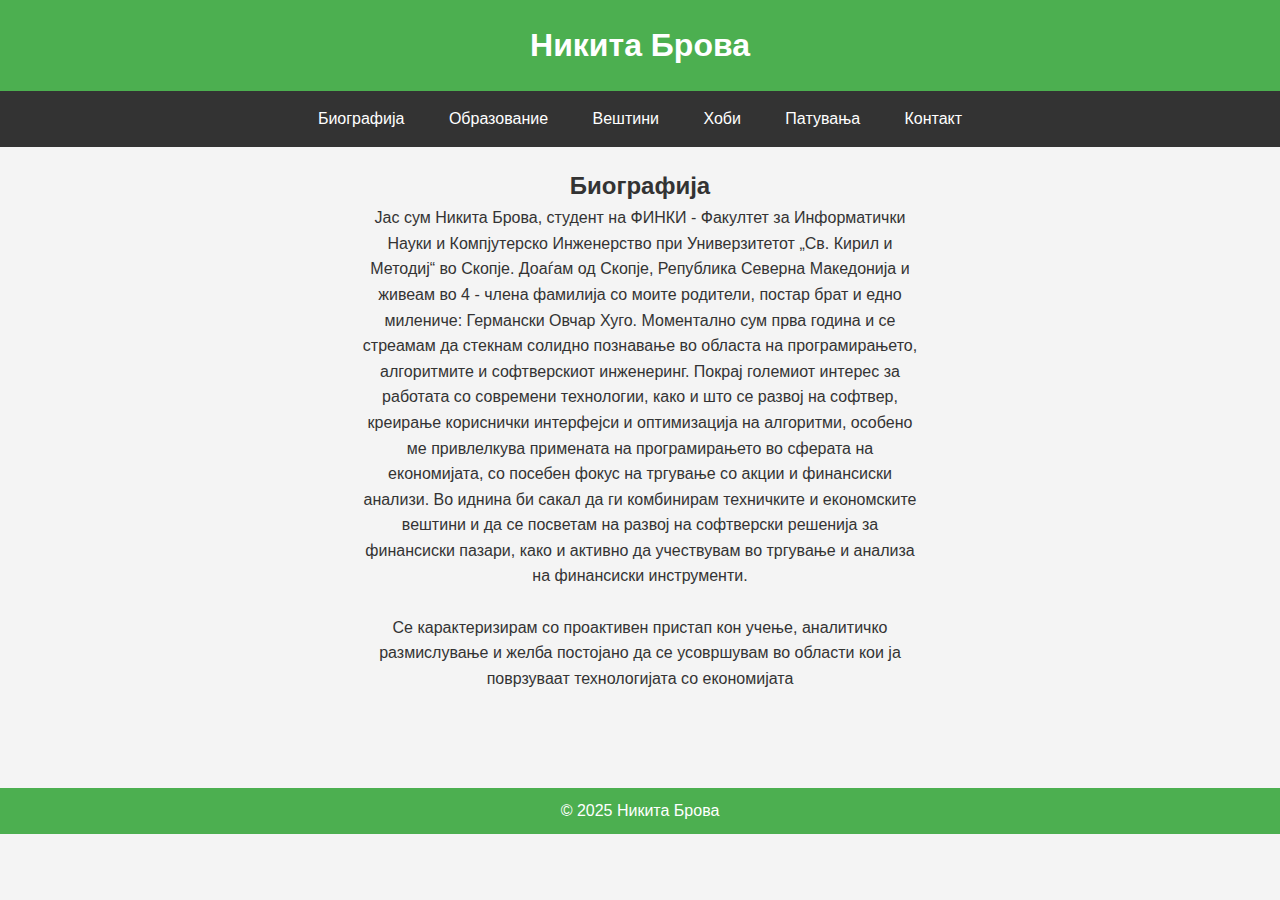
<file: index.html>
<!DOCTYPE html>
<html lang="en">
<head>
    <meta charset="UTF-8">
    <title>Биографија</title>
    <link rel="stylesheet" href="Биографија.css">
</head>
<body>
<header><h1>Никита Брова</h1></header>

<div id="navigation">
    <ul>
        <li><a href="Biografija.html">Биографија</a>
        </li>


        <li><a href="obrazovanie.html">Образование</a>
        </li>

        <li>
    <a href="vestini.html">Вештини</a>
        </li>

        <li>
    <a href="hobi.html">Хоби</a>
        </li>

        <li>
    <a href="patuvanja.html">Патувања</a>
        </li>

        <li>
    <a href="kontakt.html">Контакт</a>
        </li>


    </ul>
</div>
<main>
    <h2>Биографија</h2>
    <p>Јас сум Никита Брова, студент на ФИНКИ - Факултет за Информатички Науки и Компјутерско Инженерство
    при Универзитетот „Св. Кирил и Методиј“ во Скопје. Доаѓам од Скопје, Република Северна Македонија и
    живеам во 4 - члена фамилија со моите родители, постар брат и едно милениче: Германски Овчар Хуго. Моментално сум
    прва година и се стреамам да стекнам солидно познавање во областа на програмирањето, алгоритмите и софтверскиот
    инженеринг. Покрај големиот интерес за работата со современи технологии, како и што се
    развој на софтвер, креирање кориснички интерфејси и оптимизација на алгоритми, особено ме привлелкува
    примената на програмирањето во сферата на економијата, со посебен фокус на тргување
    со акции и финансиски анализи. Во иднина би сакал да ги комбинирам техничките и економските вештини
    и да се посветам на развој на софтверски решенија за финансиски пазари, како и активно да учествувам
    во тргување и анализа на финансиски инструменти.</p>
    <br>
    <p>Се карактеризирам со проактивен пристап кон учење, аналитичко размислување и желба постојано
    да се усовршувам во области кои ја поврзуваат технологијата со економијата</p>

</main>
<br>
<br>
<br>
<footer id="footer">© 2025 Никита Брова</footer>

</body>
</html>
</file>
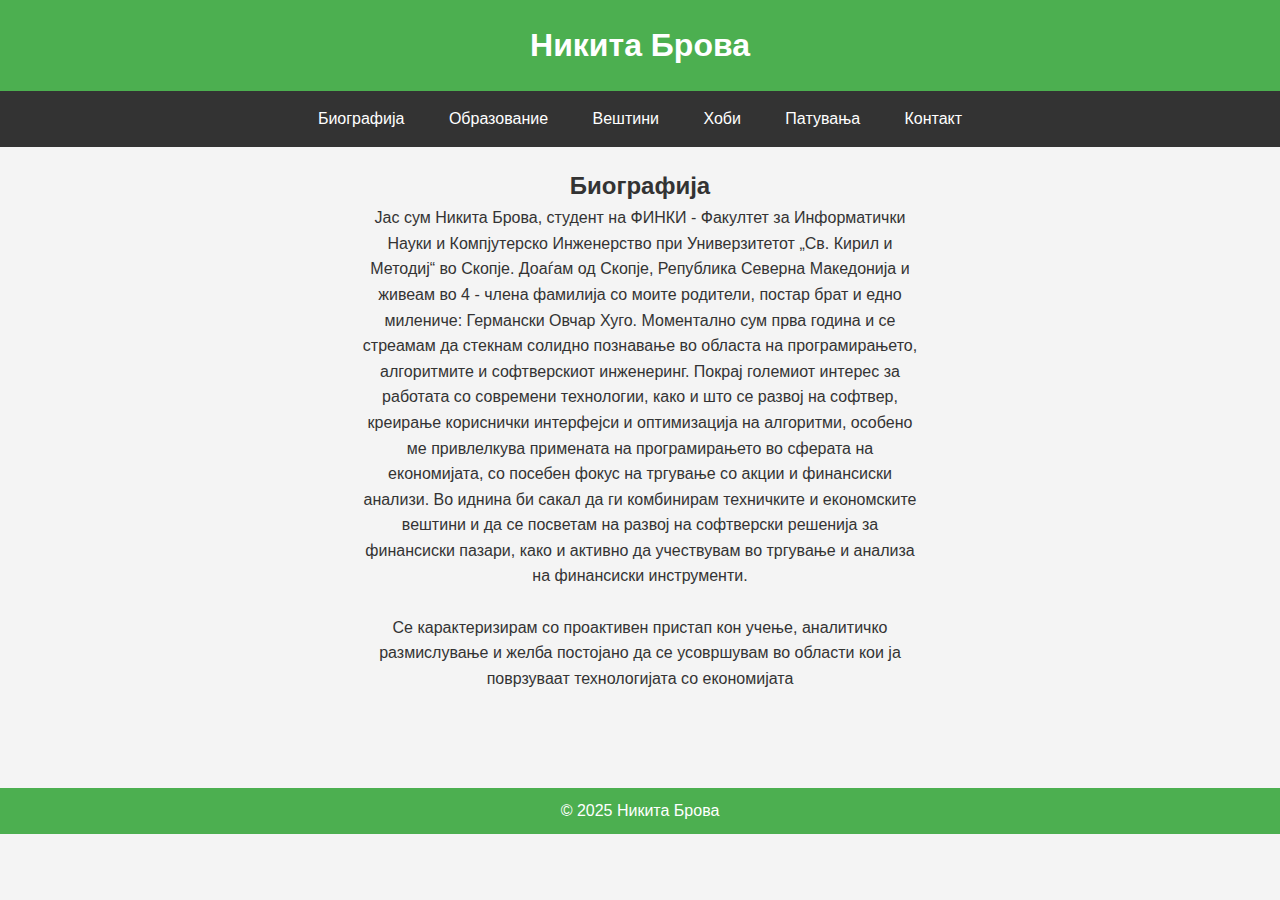
<file: Biografija.html>
<!DOCTYPE html>
<html lang="en">
<head>
    <meta charset="UTF-8">
    <title>Биографија</title>
    <link rel="stylesheet" href="Биографија.css">
</head>
<body>
<header><h1>Никита Брова</h1></header>

<div id="navigation">
    <ul>
        <li><a href="Biografija.html">Биографија</a>
        </li>


        <li><a href="Obrazovanie.html">Образование</a>
        </li>

        <li>
    <a href="vestini.html">Вештини</a>
        </li>

        <li>
    <a href="Hobi.html">Хоби</a>
        </li>

        <li>
    <a href="Patuvanja.html">Патувања</a>
        </li>

        <li>
    <a href="Kontakt.html">Контакт</a>
        </li>


    </ul>
</div>
<main>
    <h2>Биографија</h2>
    <p>Јас сум Никита Брова, студент на ФИНКИ - Факултет за Информатички Науки и Компјутерско Инженерство
    при Универзитетот „Св. Кирил и Методиј“ во Скопје. Доаѓам од Скопје, Република Северна Македонија и
    живеам во 4 - члена фамилија со моите родители, постар брат и едно милениче: Германски Овчар Хуго. Моментално сум
    прва година и се стреамам да стекнам солидно познавање во областа на програмирањето, алгоритмите и софтверскиот
    инженеринг. Покрај големиот интерес за работата со современи технологии, како и што се
    развој на софтвер, креирање кориснички интерфејси и оптимизација на алгоритми, особено ме привлелкува
    примената на програмирањето во сферата на економијата, со посебен фокус на тргување
    со акции и финансиски анализи. Во иднина би сакал да ги комбинирам техничките и економските вештини
    и да се посветам на развој на софтверски решенија за финансиски пазари, како и активно да учествувам
    во тргување и анализа на финансиски инструменти.</p>
    <br>
    <p>Се карактеризирам со проактивен пристап кон учење, аналитичко размислување и желба постојано
    да се усовршувам во области кои ја поврзуваат технологијата со економијата</p>

</main>
<br>
<br>
<br>
<footer id="footer">© 2025 Никита Брова</footer>

</body>
</html>
</file>
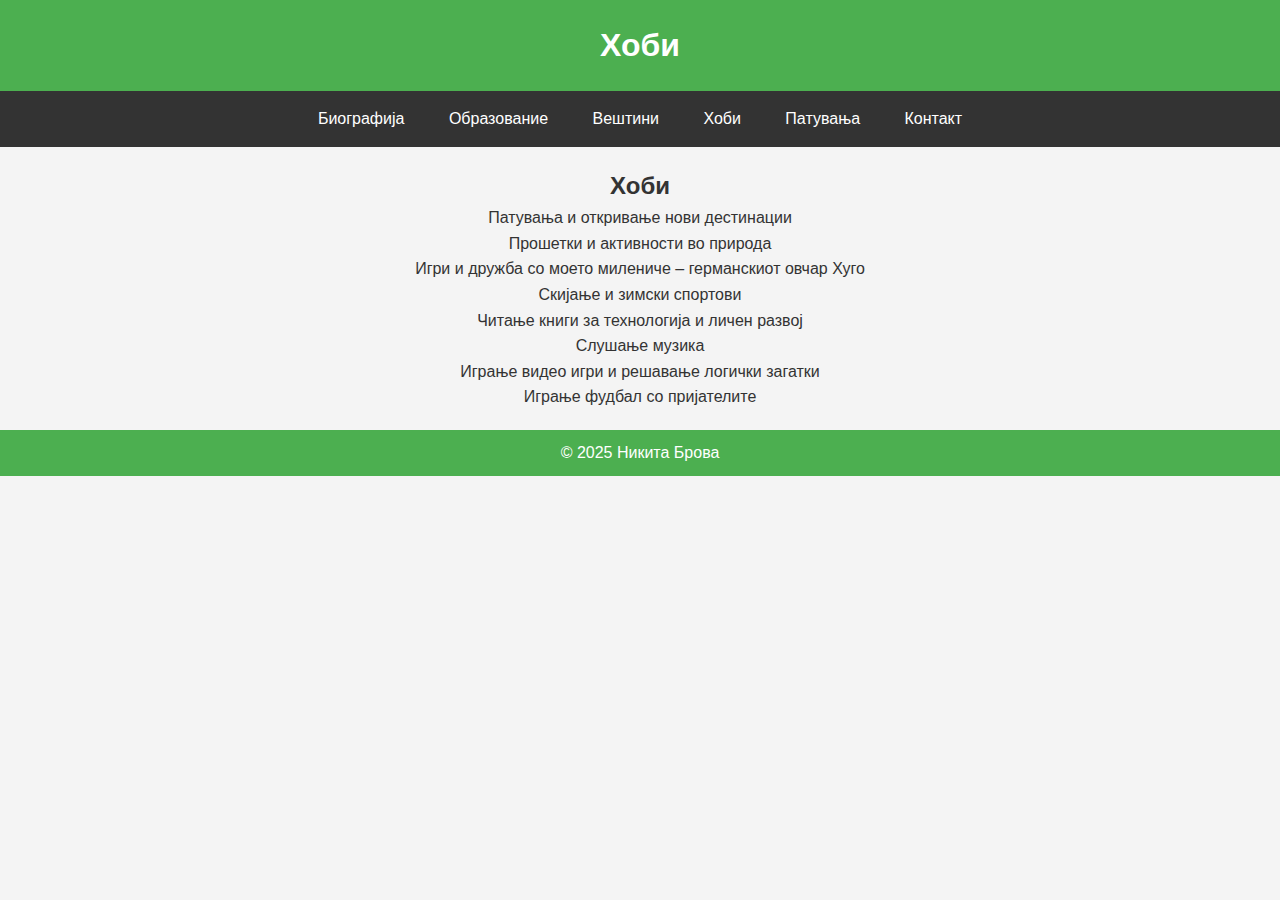
<file: Hobi.html>
<!DOCTYPE html>
<html lang="en">
<head>
    <meta charset="UTF-8">
    <title>Title</title>
  <link rel="stylesheet" href="Биографија.css">
</head>
<body>
<header><h1>Хоби</h1></header>
<div id="navigation">
  <ul>
    <li><a href="Biografija.html">Биографија</a>
    </li>


    <li><a href="Obrazovanie.html">Образование</a>
    </li>

    <li>
      <a href="vestini.html">Вештини</a>
    </li>

    <li>
      <a href="Hobi.html">Хоби</a>
    </li>

    <li>
      <a href="Patuvanja.html">Патувања</a>
    </li>

    <li>
      <a href="Kontakt.html">Контакт</a>
    </li>


  </ul>
</div>
<main>
  <h2>Хоби</h2>
  <ul>
    <li>Патувања и откривање нови дестинации</li>
    <li>Прошетки и активности во природа</li>
    <li>Игри и дружба со моето милениче – германскиот овчар Хуго</li>
    <li>Скијање и зимски спортови</li>
    <li>Читање книги за технологија и личен развој</li>
    <li>Слушање музика</li>
    <li>Играње видео игри и решавање логички загатки</li>
    <li>Играње фудбал со пријателите</li>
  </ul>
</main>
<footer>© 2025 Никита Брова</footer>

</body>
</html>
</file>
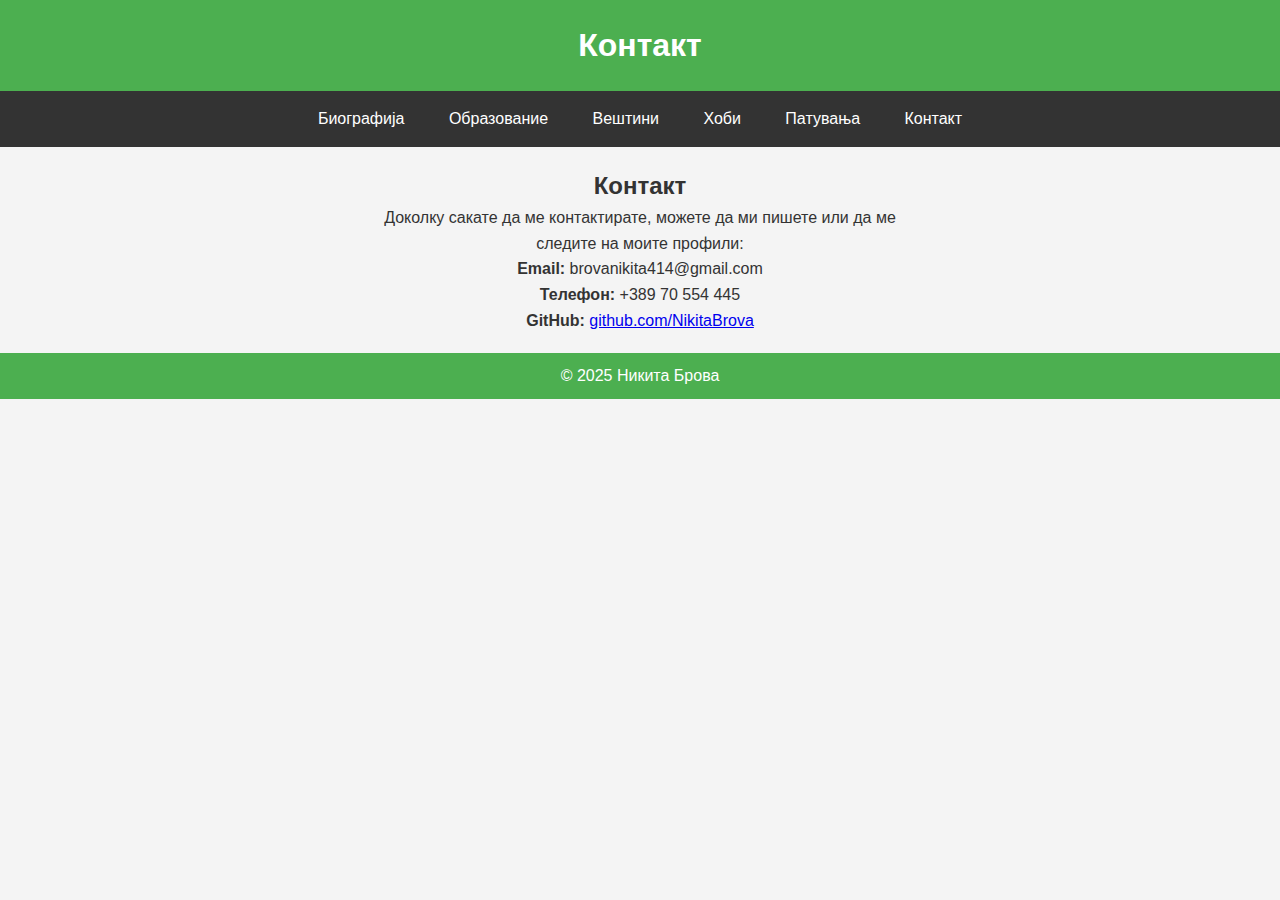
<file: Kontakt.html>
<!DOCTYPE html>
<html lang="en">
<head>
    <meta charset="UTF-8">
    <title>Title</title>
  <link rel="stylesheet" href="Биографија.css">
</head>
<body>
<header><h1>Контакт</h1></header>
<div id="navigation">
  <ul>
    <li><a href="Biografija.html">Биографија</a>
    </li>


    <li><a href="Obrazovanie.html">Образование</a>
    </li>

    <li>
      <a href="vestini.html">Вештини</a>
    </li>

    <li>
      <a href="Hobi.html">Хоби</a>
    </li>

    <li>
      <a href="Patuvanja.html">Патувања</a>
    </li>

    <li>
      <a href="Kontakt.html">Контакт</a>
    </li>


  </ul>
</div>
<main>
<h2>Контакт</h2>
<p>Доколку сакате да ме контактирате, можете да ми пишете или да ме следите на моите профили:</p>
<ul>
  <li><strong>Email:</strong> brovanikita414@gmail.com</li>
  <li><strong>Телефон:</strong> +389 70 554 445</li>
  <li><strong>GitHub:</strong> <a href="https://github.com/NikitaBrova" target="_blank">github.com/NikitaBrova</a></li>
</ul>
</main>
<footer>© 2025 Никита Брова</footer>

</body>
</html>
</file>
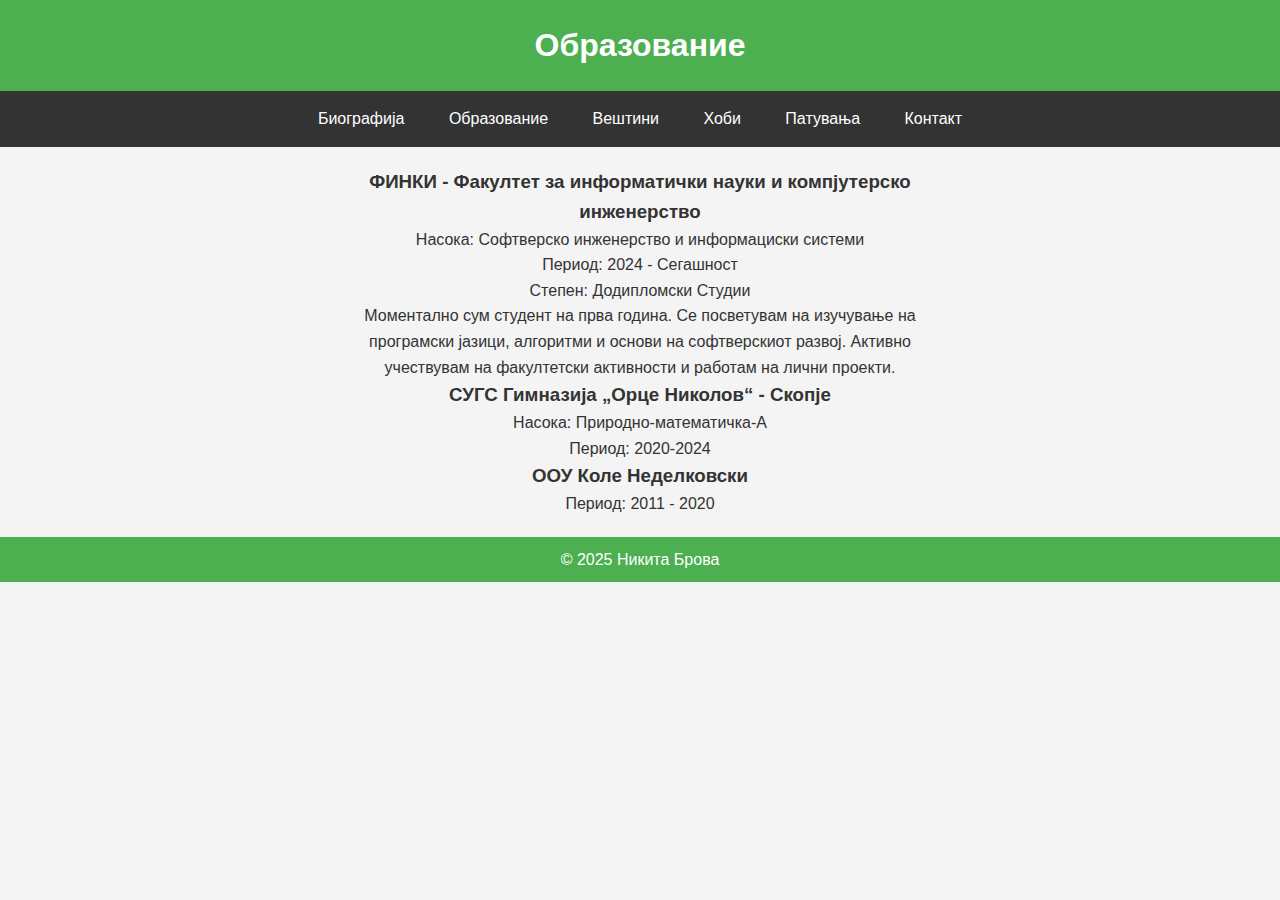
<file: Obrazovanie.html>
<!DOCTYPE html>
<html lang="en">
<head>
    <meta charset="UTF-8">
    <title>Образование</title>
  <link rel="stylesheet" href="Биографија.css">
</head>

<body>
<header><h1>Образование</h1></header>
<div id="navigation">
  <ul>
    <li><a href="Biografija.html">Биографија</a>
    </li>


    <li><a href="Obrazovanie.html">Образование</a>
    </li>

    <li>
      <a href="vestini.html">Вештини</a>
    </li>

    <li>
      <a href="Hobi.html">Хоби</a>
    </li>

    <li>
      <a href="Patuvanja.html">Патувања</a>
    </li>

    <li>
      <a href="Kontakt.html">Контакт</a>
    </li>


  </ul>
</div>
<main>
  <div id="univerzitet">
    <h3>ФИНКИ - Факултет за информатички науки и компјутерско инженерство</h3>
    <p>Насока: Софтверско инженерство и информациски системи</p>
    <p>Период: 2024 - Сегашност</p>
    <p>Степен: Додипломски Студии</p>
    <p>Моментално сум студент на прва година. Се посветувам на изучување на програмски јазици,
      алгоритми и основи на софтверскиот развој.
      Активно учествувам на факултетски активности и работам на лични проекти.</p>
  </div>

  <div id="srednoObrazovanie">
    <h3>СУГС Гимназија „Орце Николов“ - Скопје </h3>
    <p>Насока: Природно-математичка-А</p>
    <p>Период: 2020-2024</p>
  </div>

  <div id="osnovnoObrazovanie">
    <h3>ООУ Коле Неделковски</h3>
    <p>Период: 2011 - 2020 </p>
  </div>

</main>
<footer>© 2025 Никита Брова</footer>
</body>
</html>
</file>
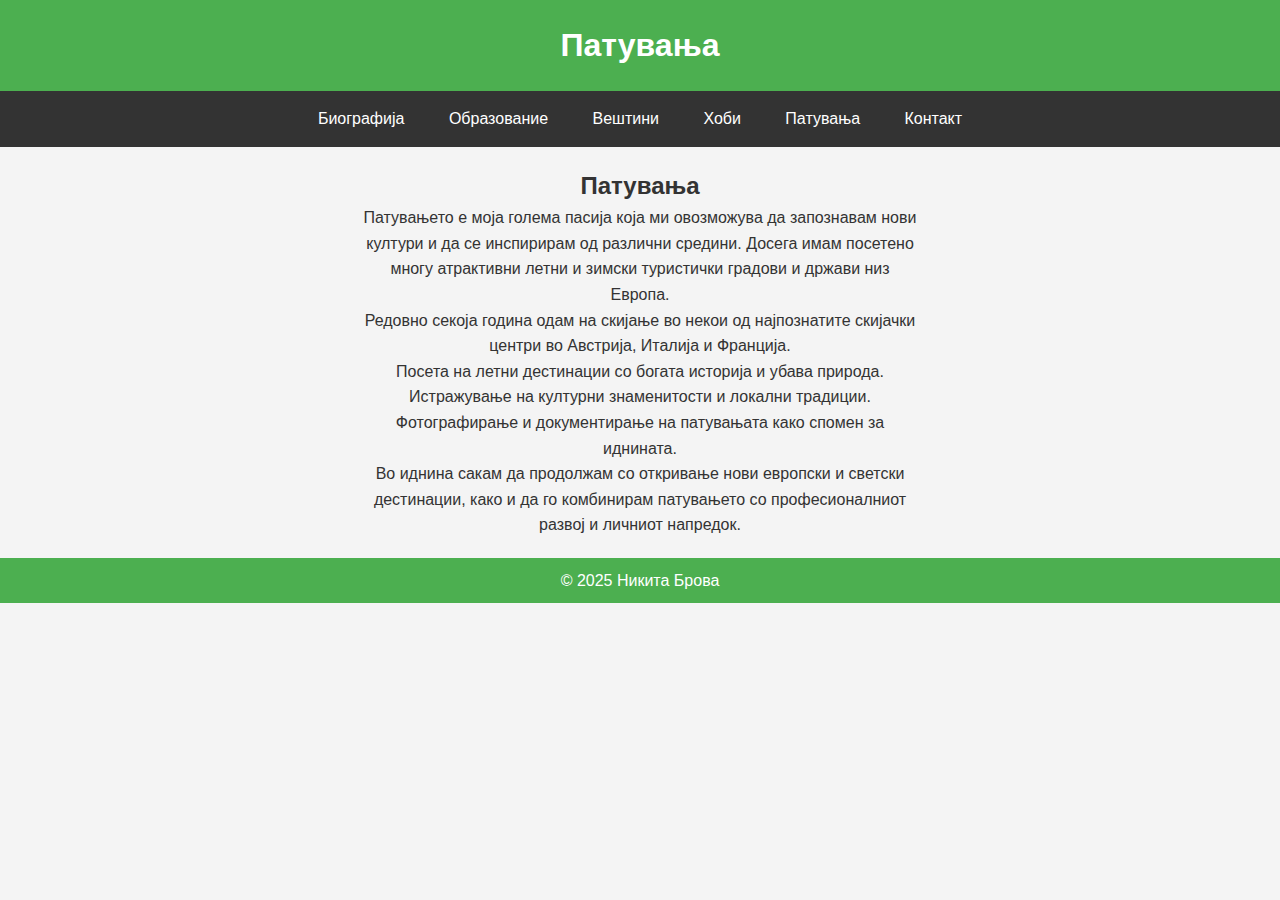
<file: Patuvanja.html>
<!DOCTYPE html>
<html lang="en">
<head>
    <meta charset="UTF-8">
    <title>Title</title>
  <link rel="stylesheet" href="Биографија.css">
</head>
<body>

<header><h1>Патувања</h1></header>
<div id="navigation">
  <ul>
    <li><a href="Biografija.html">Биографија</a>
    </li>


    <li><a href="Obrazovanie.html">Образование</a>
    </li>

    <li>
      <a href="vestini.html">Вештини</a>
    </li>

    <li>
      <a href="Hobi.html">Хоби</a>
    </li>

    <li>
      <a href="Patuvanja.html">Патувања</a>
    </li>

    <li>
      <a href="Kontakt.html">Контакт</a>
    </li>


  </ul>
</div>
<main>
<h2>Патувања</h2>
<p>
  Патувањето е моја голема пасија која ми овозможува да запознавам нови култури и да се инспирирам од различни средини. Досега имам посетено многу атрактивни летни и зимски туристички градови и држави низ Европа.
</p>
<ul>
  <li>Редовно секоја година одам на скијање во некои од најпознатите скијачки центри во Австрија, Италија и Франција.</li>
  <li>Посета на летни дестинации со богата историја и убава природа.</li>
  <li>Истражување на културни знаменитости и локални традиции.</li>
  <li>Фотографирање и документирање на патувањата како спомен за иднината.</li>
</ul>
<p>
  Во иднина сакам да продолжам со откривање нови европски и светски дестинации, како и да го комбинирам патувањето со професионалниот развој и личниот напредок.
</p>
</main>
<footer>© 2025 Никита Брова</footer>

</body>
</html>
</file>
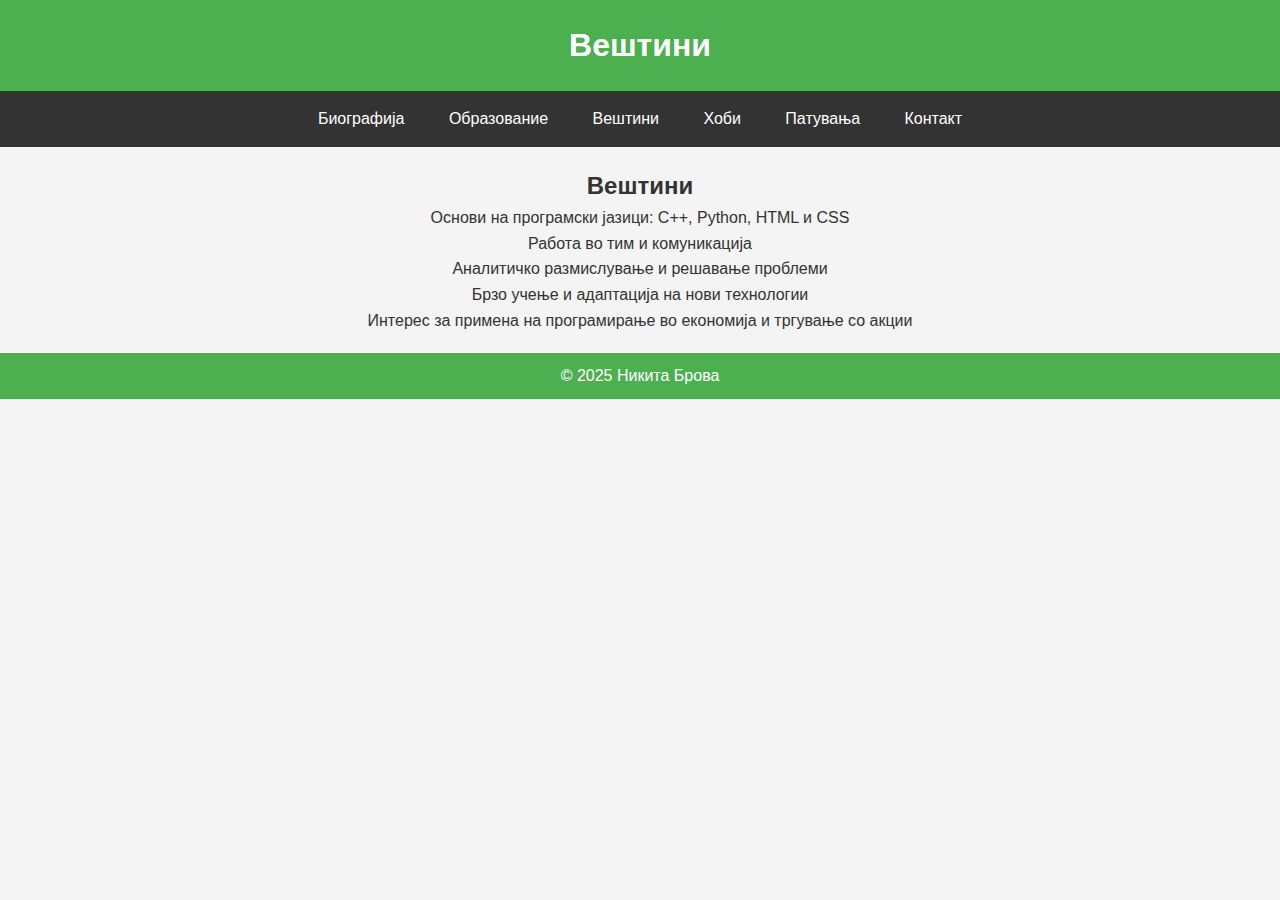
<file: vestini.html>
<!DOCTYPE html>
<html lang="en">
<head>
    <meta charset="UTF-8">
    <title>Nikita Brova</title>
  <link rel="stylesheet" href="Биографија.css">
</head>
<body>
<header><h1>Вештини</h1></header>

<div id="navigation">
  <ul>
    <li><a href="Biografija.html">Биографија</a>
    </li>


    <li><a href="Obrazovanie.html">Образование</a>
    </li>

    <li>
      <a href="vestini.html">Вештини</a>
    </li>

    <li>
      <a href="Hobi.html">Хоби</a>
    </li>

    <li>
      <a href="Patuvanja.html">Патувања</a>
    </li>

    <li>
      <a href="Kontakt.html">Контакт</a>
    </li>


  </ul>
</div>
<main>
<h2>Вештини</h2>
  <ul>
    <li>Основи на програмски јазици: C++, Python, HTML и CSS</li>
    <li>Работа во тим и комуникација</li>
    <li>Аналитичко размислување и решавање проблеми</li>
    <li>Брзо учење и адаптација на нови технологии</li>
    <li>Интерес за примена на програмирање во економија и тргување со акции</li>
  </ul>
</main>
<footer>© 2025 Никита Брова</footer>
</body>
</html>
</file>
<file: Биографија.css>
* {
    box-sizing: border-box;
    margin: 0;
    padding: 0;
}

body {
    margin: auto;
    font-family: Arial, sans-serif;
    line-height: 1.6;
    background-color: #f4f4f4;
    color: #333;
}

main
{
    width: 600px;
    margin: auto;
}

header {
    background: #4CAF50;
    color: white;
    text-align: center;
    padding: 20px 0;
}

#navigation {
    background: #333;
    overflow: hidden;
}

#navigation ul {
    list-style-type: none;
    padding: 0;
    text-align: center;
}

#navigation li {
    display: inline;
}

#navigation a {
    text-decoration: none;
    color: white;
    padding: 15px 20px;
    display: inline-block;
}

#navigation a:hover {
    background: #575757;
}

main {
    padding: 20px;
    text-align: center;
}

footer {
    background: #4CAF50;
    color: white;
    text-align: center;
    padding: 10px 0;
    position: relative;
    bottom: 0;
    width: 100%;
}
ul
{
    list-style: none;
    li
    {
        list-style:none;
    }
}
</file>
